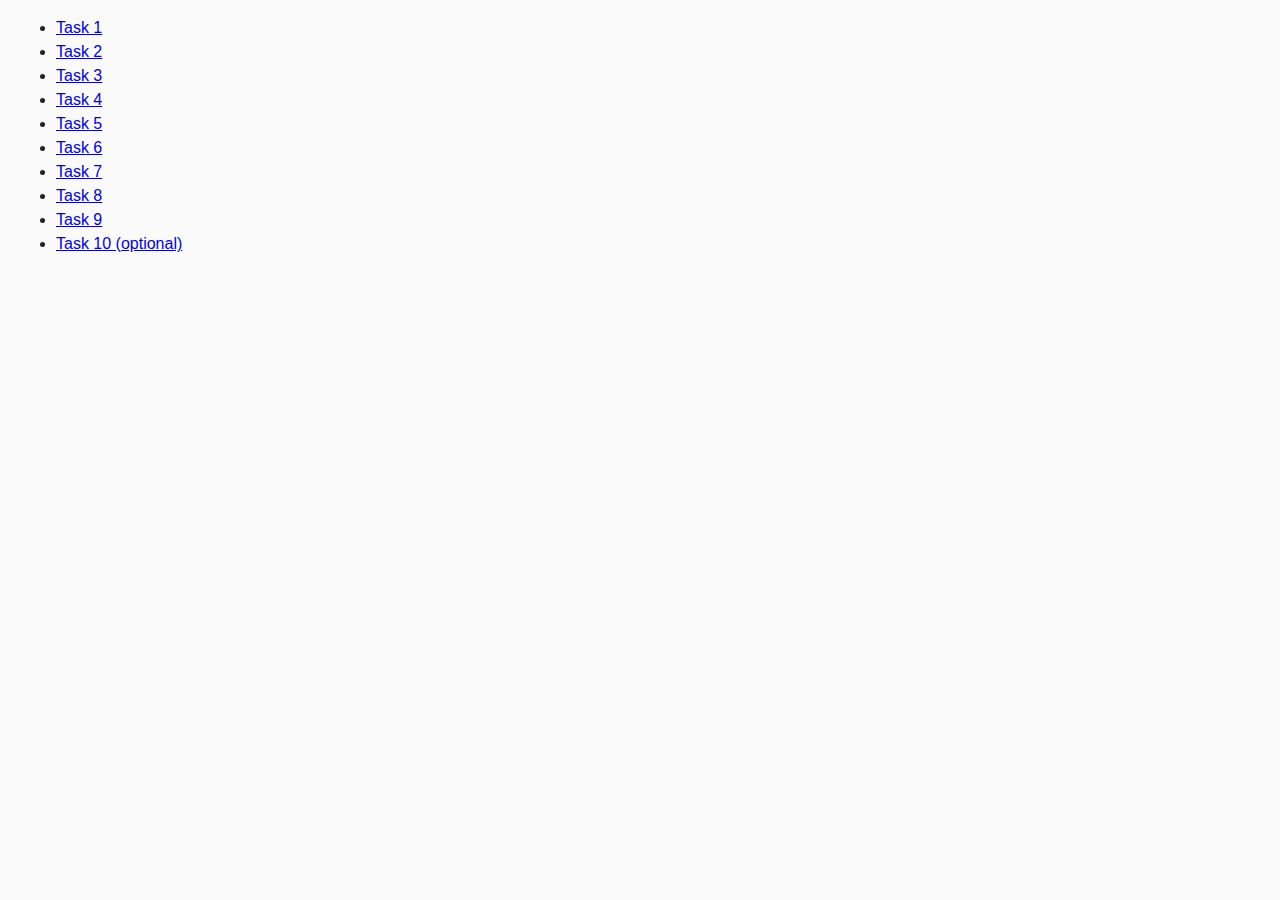
<file: index.html>
<!DOCTYPE html>
<html lang="ru">
  <head>
    <meta charset="UTF-8" />
    <meta http-equiv="X-UA-Compatible" content="IE=edge" />
    <meta name="viewport" content="width=device-width, initial-scale=1.0" />
    <title>Homework 6</title>
    <link rel="stylesheet" href="css/common.css" />
  </head>
  <body>
    <ul>
      <li><a href="task-01.html">Task 1</a></li>
      <li><a href="task-02.html">Task 2</a></li>
      <li><a href="task-03.html">Task 3</a></li>
      <li><a href="task-04.html">Task 4</a></li>
      <li><a href="task-05.html">Task 5</a></li>
      <li><a href="task-06.html">Task 6</a></li>
      <li><a href="task-07.html">Task 7</a></li>
      <li><a href="task-08.html">Task 8</a></li>
      <li><a href="task-09.html">Task 9</a></li>
      <li><a href="task-10.html">Task 10 (optional)</a></li>
    </ul>
  </body>
</html>
</file>
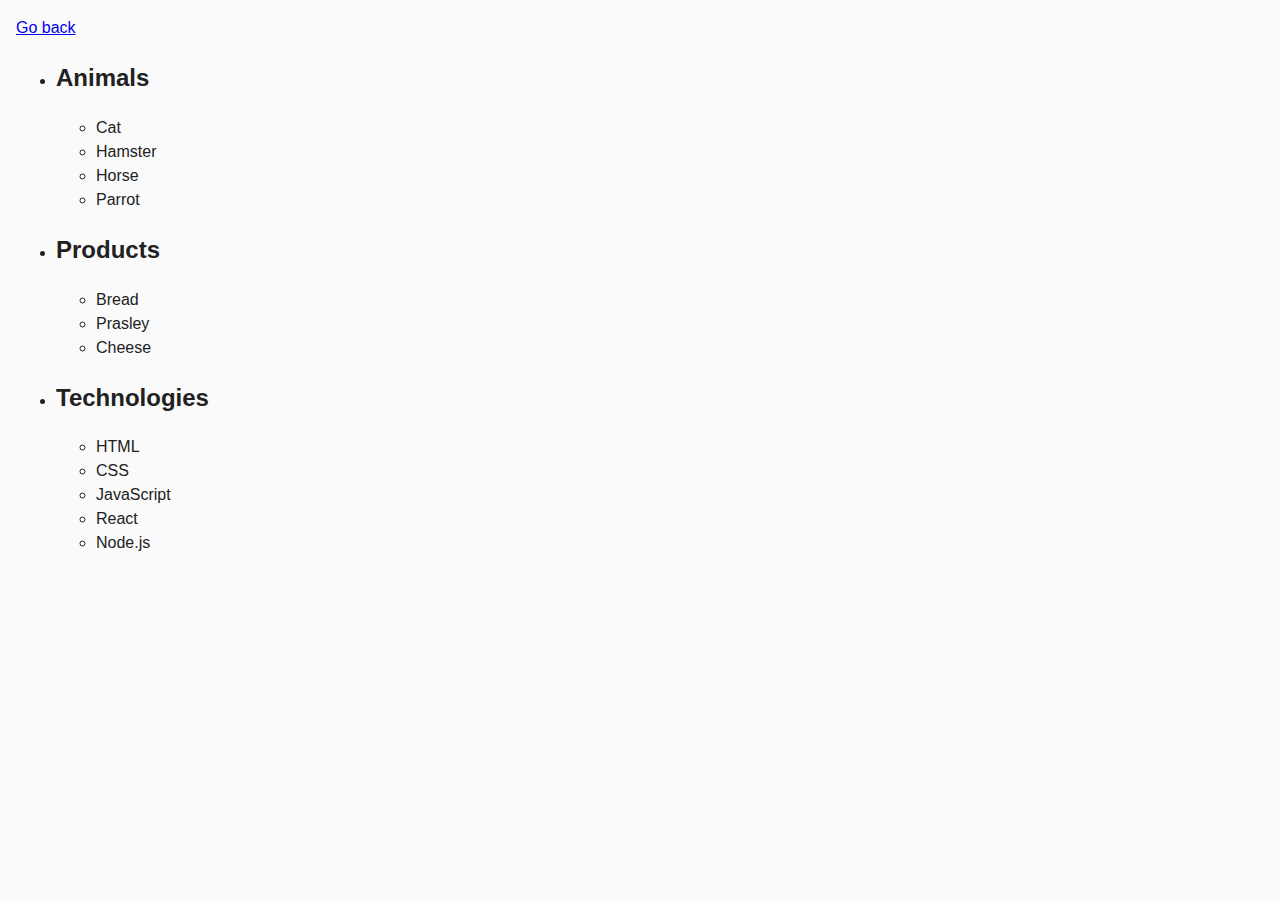
<file: task-01.html>
<!DOCTYPE html>
<html lang="ru">
  <head>
    <meta charset="UTF-8" />
    <meta http-equiv="X-UA-Compatible" content="IE=edge" />
    <meta name="viewport" content="width=device-width, initial-scale=1.0" />
    <title>Task 1</title>
    <link rel="stylesheet" href="css/common.css" />
  </head>
  <body>
    <p><a href="index.html">Go back</a></p>

    <ul id="categories">
      <li class="item">
        <h2>Animals</h2>

        <ul>
          <li>Cat</li>
          <li>Hamster</li>
          <li>Horse</li>
          <li>Parrot</li>
        </ul>
      </li>
      <li class="item">
        <h2>Products</h2>

        <ul>
          <li>Bread</li>
          <li>Prasley</li>
          <li>Cheese</li>
        </ul>
      </li>
      <li class="item">
        <h2>Technologies</h2>

        <ul>
          <li>HTML</li>
          <li>CSS</li>
          <li>JavaScript</li>
          <li>React</li>
          <li>Node.js</li>
        </ul>
      </li>
    </ul>

    <script src="js/task-01.js" type="module"></script>
  </body>
</html>
</file>
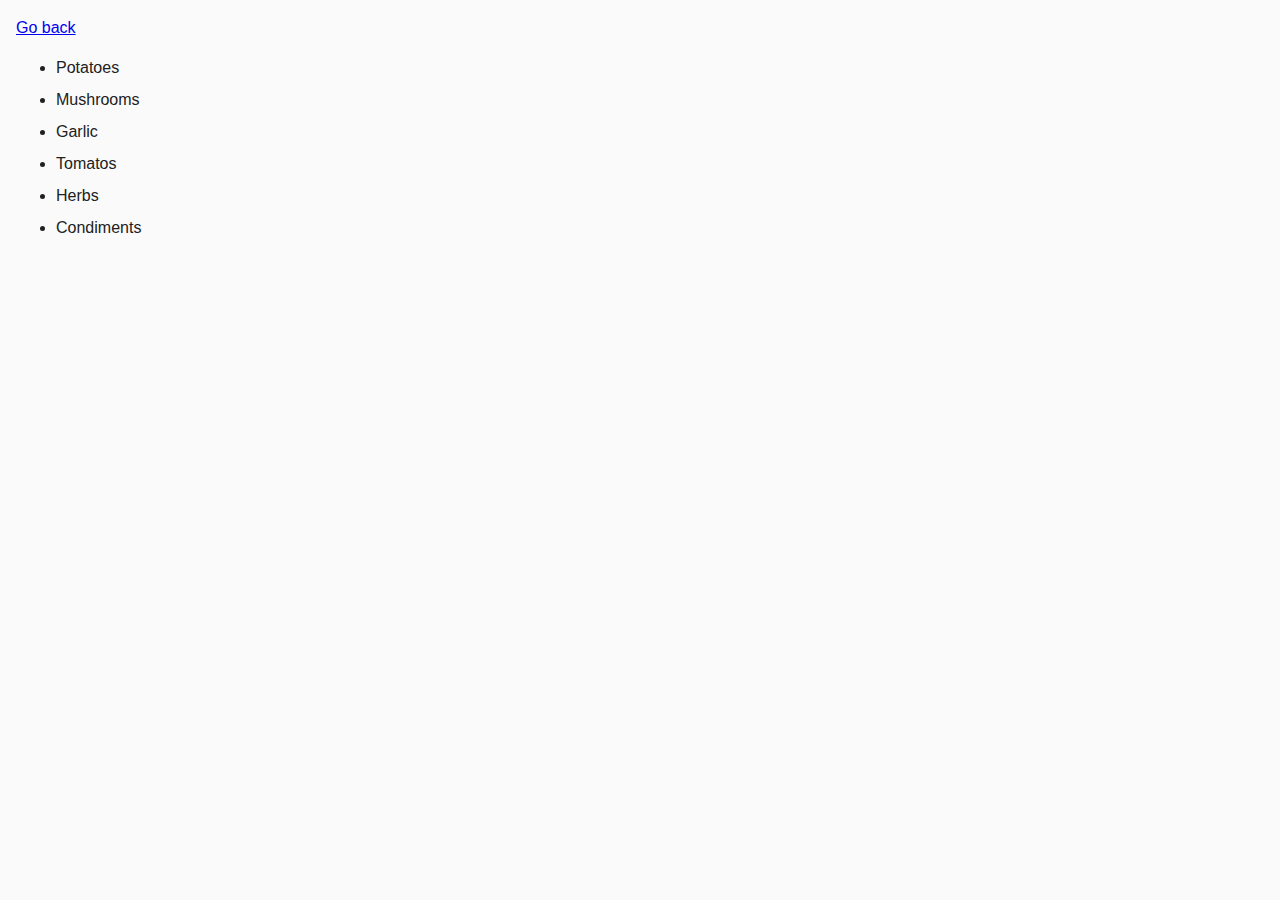
<file: task-02.html>
<!DOCTYPE html>
<html lang="ru">
  <head>
    <meta charset="UTF-8" />
    <meta http-equiv="X-UA-Compatible" content="IE=edge" />
    <meta name="viewport" content="width=device-width, initial-scale=1.0" />
    <title>Task 2</title>
    <link rel="stylesheet" href="css/common.css" />
    <style>
      .item {
        font-weight: 500;
      }

      .item:not(:last-child) {
        margin-bottom: 8px;
      }
    </style>
  </head>
  <body>
    <p><a href="index.html">Go back</a></p>

    <ul id="ingredients"></ul>

    <script src="js/task-02.js" type="module"></script>
  </body>
</html>
</file>
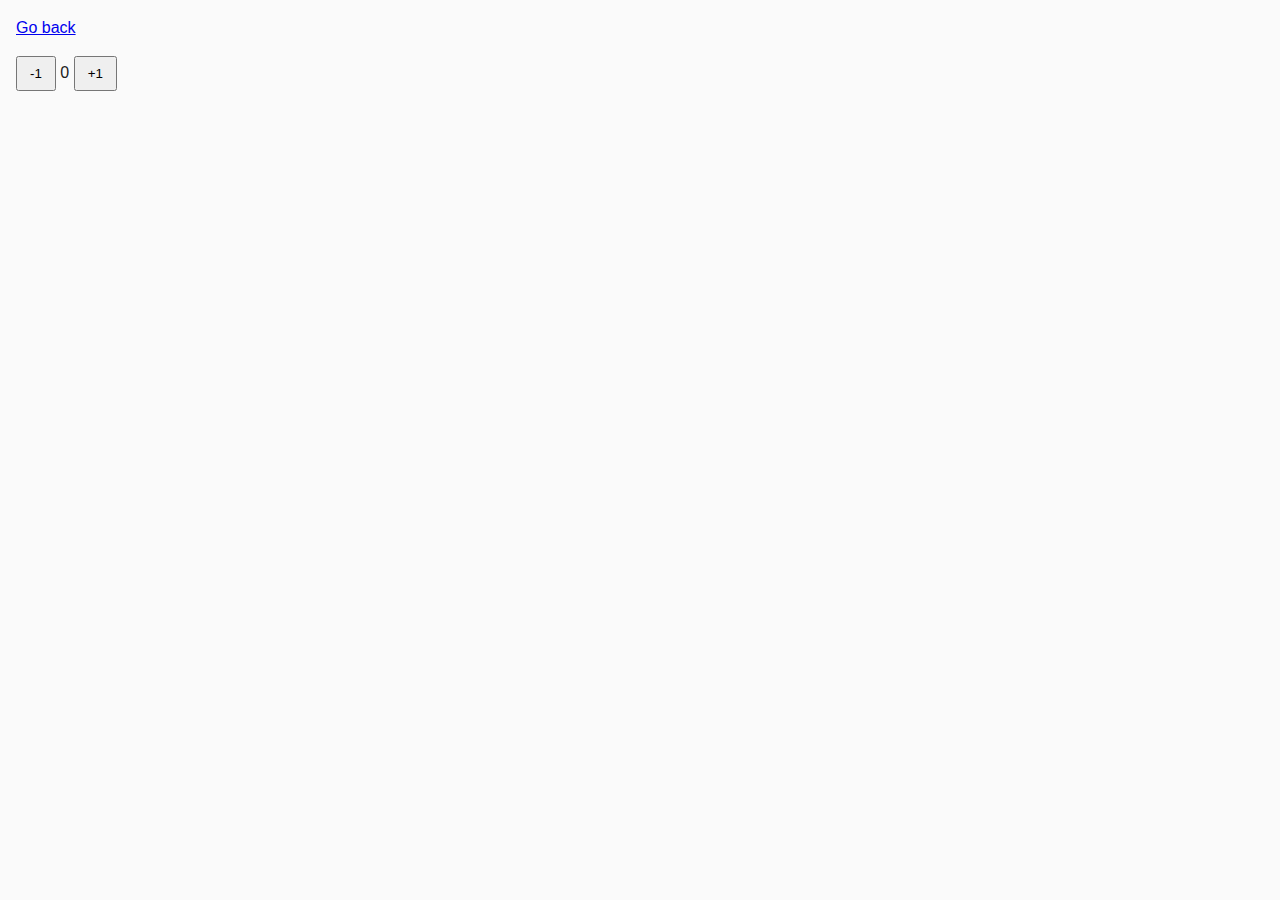
<file: task-04.html>
<!DOCTYPE html>
<html lang="ru">
  <head>
    <meta charset="UTF-8" />
    <meta http-equiv="X-UA-Compatible" content="IE=edge" />
    <meta name="viewport" content="width=device-width, initial-scale=1.0" />
    <title>Task 4</title>
    <link rel="stylesheet" href="css/common.css" />
  </head>
  <body>
    <p><a href="index.html">Go back</a></p>

    <div id="counter">
      <button type="button" data-action="decrement">-1</button>
      <span id="value">0</span>
      <button type="button" data-action="increment">+1</button>
    </div>

    <script src="js/task-04.js" type="module"></script>
  </body>
</html>
</file>
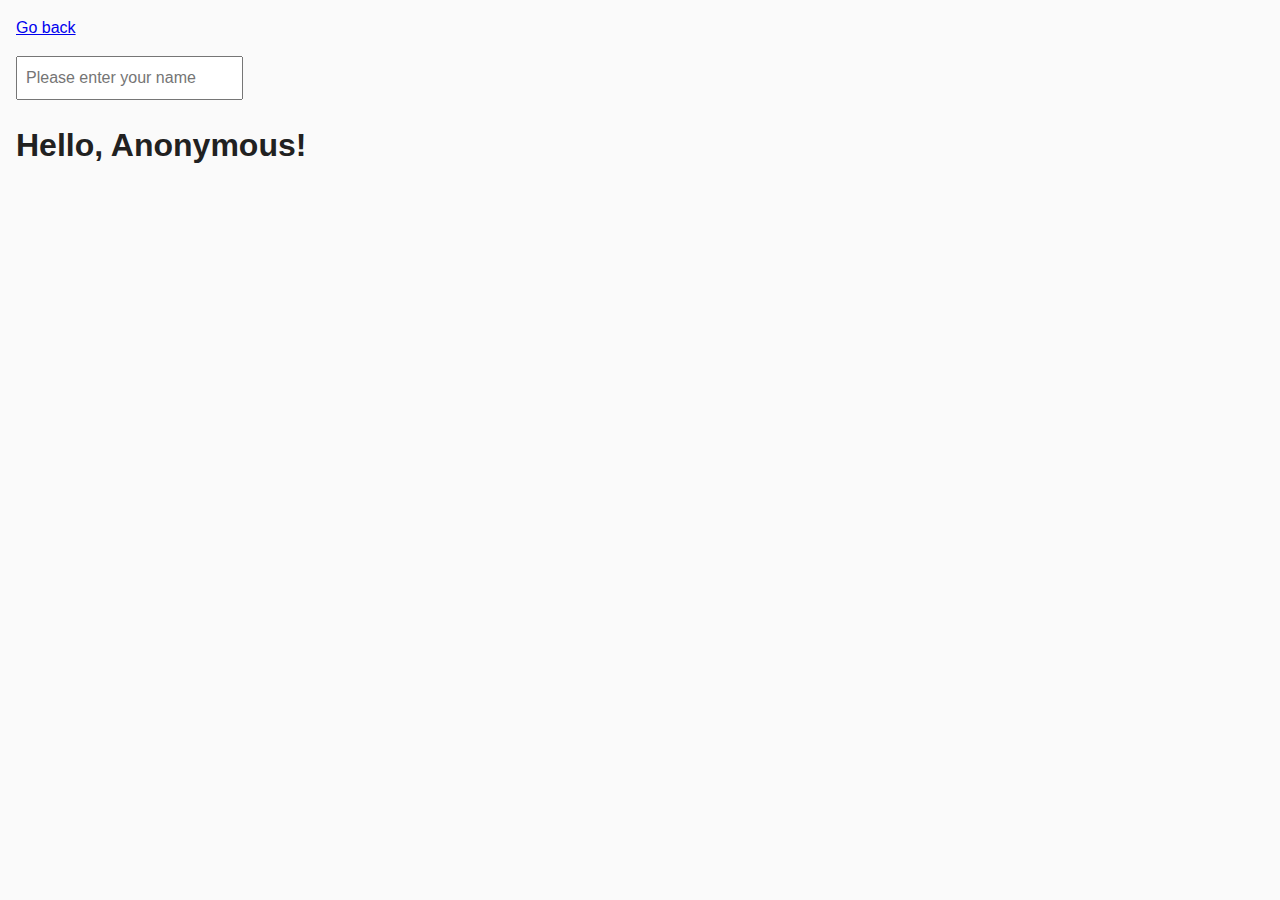
<file: task-05.html>
<!DOCTYPE html>
<html lang="ru">
  <head>
    <meta charset="UTF-8" />
    <meta http-equiv="X-UA-Compatible" content="IE=edge" />
    <meta name="viewport" content="width=device-width, initial-scale=1.0" />
    <title>Task 5</title>
    <link rel="stylesheet" href="css/common.css" />
  </head>
  <body>
    <p><a href="index.html">Go back</a></p>

    <input type="text" id="name-input" placeholder="Please enter your name" />
    <h1>Hello, <span id="name-output">Anonymous</span>!</h1>

    <script src="js/task-05.js" type="module"></script>
  </body>
</html>
</file>
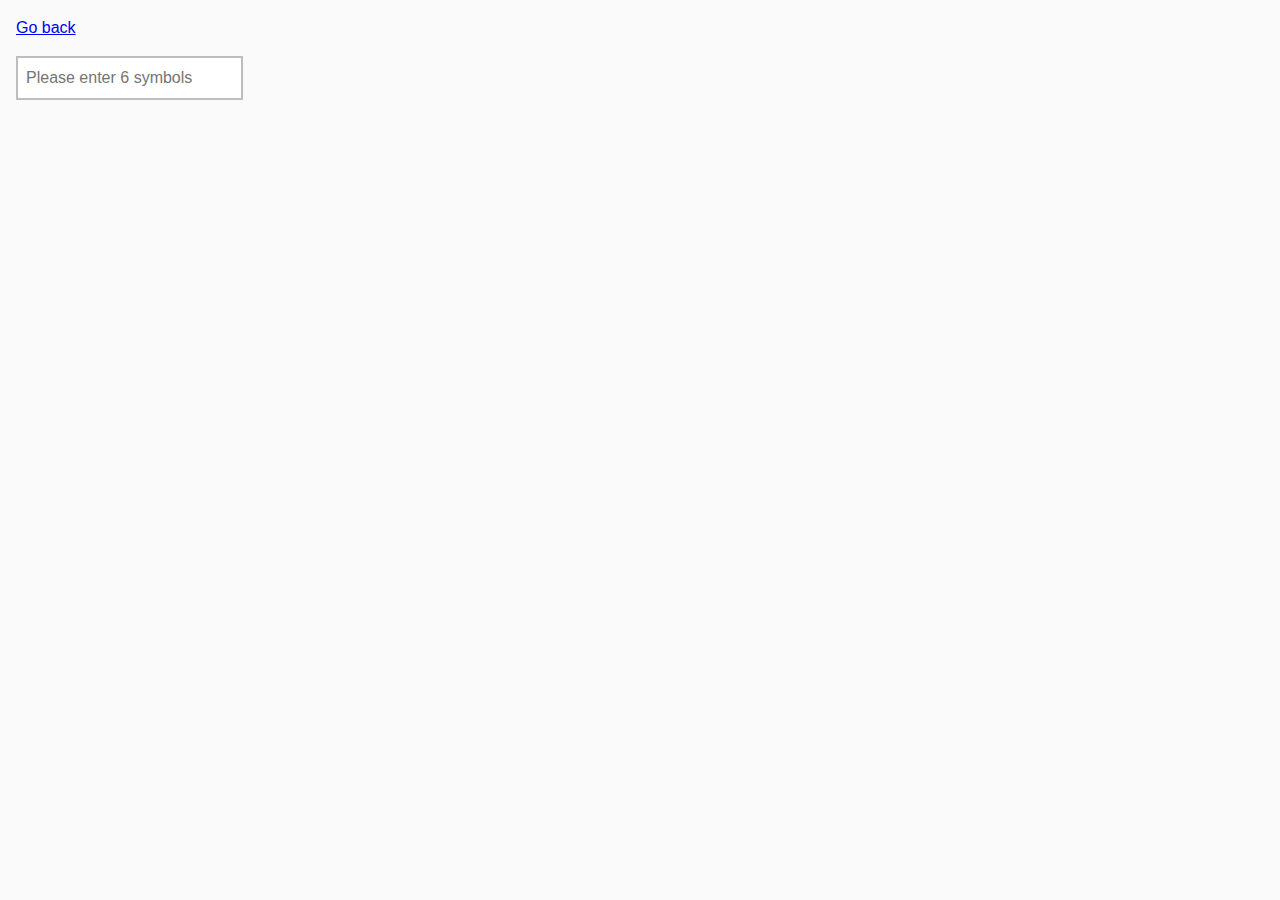
<file: task-06.html>
<!DOCTYPE html>
<html lang="ru">
  <head>
    <meta charset="UTF-8" />
    <meta http-equiv="X-UA-Compatible" content="IE=edge" />
    <meta name="viewport" content="width=device-width, initial-scale=1.0" />
    <title>Task 6</title>
    <link rel="stylesheet" href="css/common.css" />
    <style>
      #validation-input {
        border: 2px solid #bdbdbd;
      }

      #validation-input.valid {
        border-color: #4caf50;
      }

      #validation-input.invalid {
        border-color: #f44336;
      }
    </style>
  </head>
  <body>
    <p><a href="index.html">Go back</a></p>

    <input
      type="text"
      id="validation-input"
      data-length="6"
      placeholder="Please enter 6 symbols"
    />

    <script src="js/task-06.js" type="module"></script>
  </body>
</html>
</file>
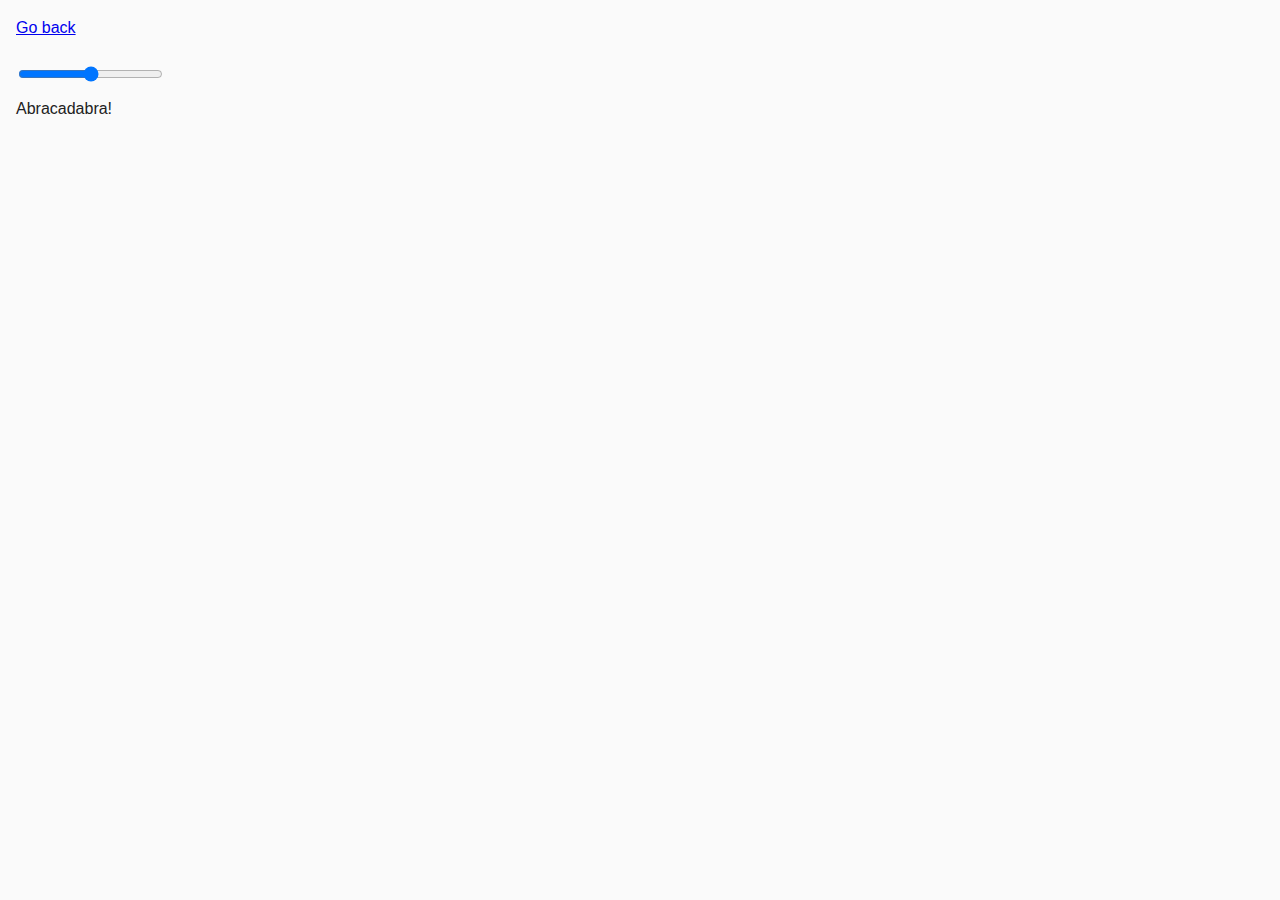
<file: task-07.html>
<!DOCTYPE html>
<html lang="ru">
  <head>
    <meta charset="UTF-8" />
    <meta http-equiv="X-UA-Compatible" content="IE=edge" />
    <meta name="viewport" content="width=device-width, initial-scale=1.0" />
    <title>Task 7</title>
    <link rel="stylesheet" href="css/common.css" />
  </head>
  <body>
    <p><a href="index.html">Go back</a></p>

    <input id="font-size-control" type="range" min="16" max="96" />
    <br />
    <span id="text">Abracadabra!</span>

    <script src="js/task-07.js" type="module"></script>
  </body>
</html>
</file>
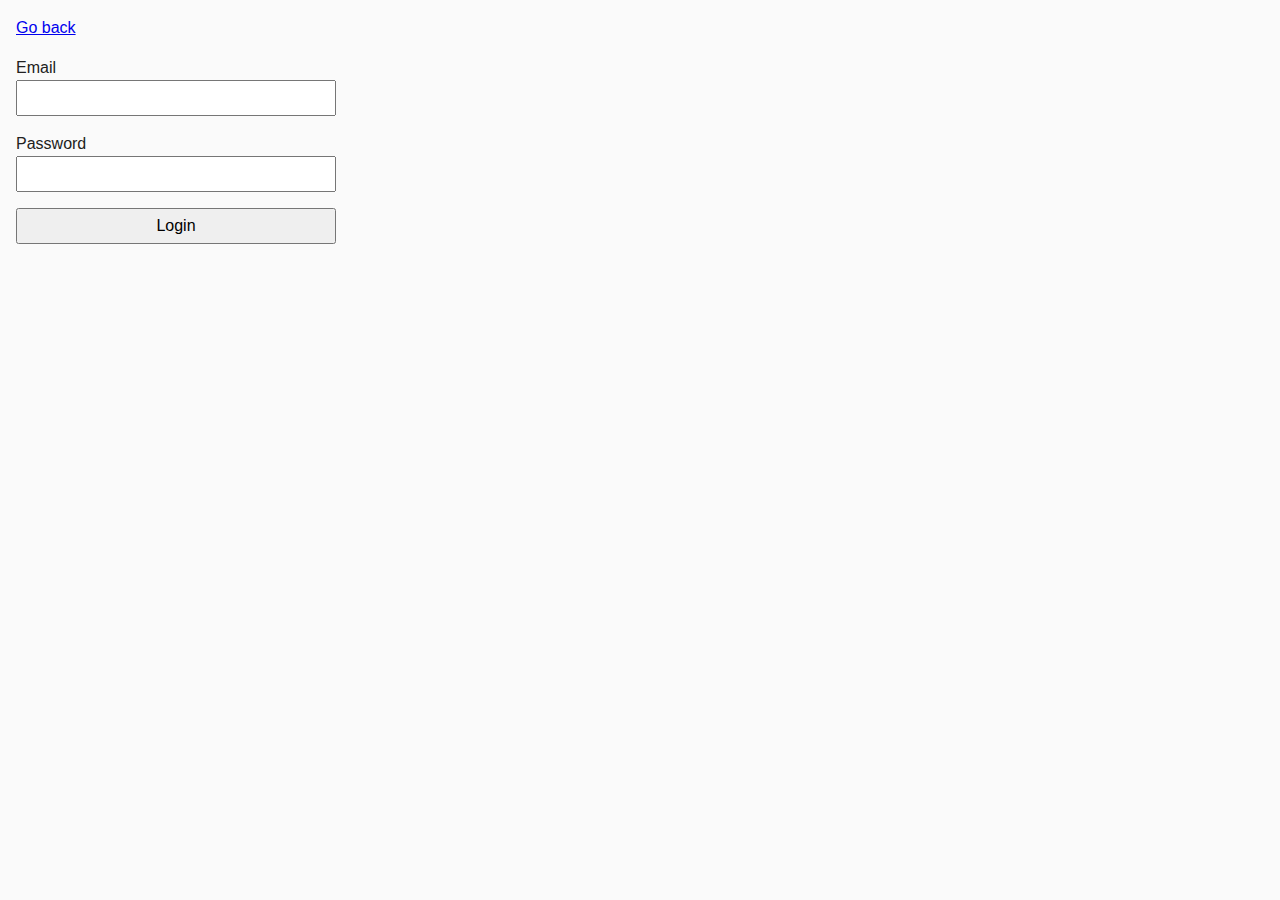
<file: task-08.html>
<!DOCTYPE html>
<html lang="ru">
  <head>
    <meta charset="UTF-8" />
    <meta http-equiv="X-UA-Compatible" content="IE=edge" />
    <meta name="viewport" content="width=device-width, initial-scale=1.0" />
    <title>Task 8</title>
    <link rel="stylesheet" href="css/common.css" />
    <style>
      .login-form {
        max-width: 320px;
        display: flex;
        flex-direction: column;
      }

      .login-form label {
        margin-bottom: 16px;
      }

      .login-form input,
      .login-form button {
        width: 100%;
        padding: 4px;
        font: inherit;
      }
    </style>
  </head>
  <body>
    <p><a href="index.html">Go back</a></p>

    <form class="login-form">
      <label>
        Email
        <input type="email" name="email" />
      </label>
      <label>
        Password
        <input type="password" name="password" />
      </label>
      <button type="submit">Login</button>
    </form>

    <script src="js/task-08.js" type="module"></script>
  </body>
</html>
</file>
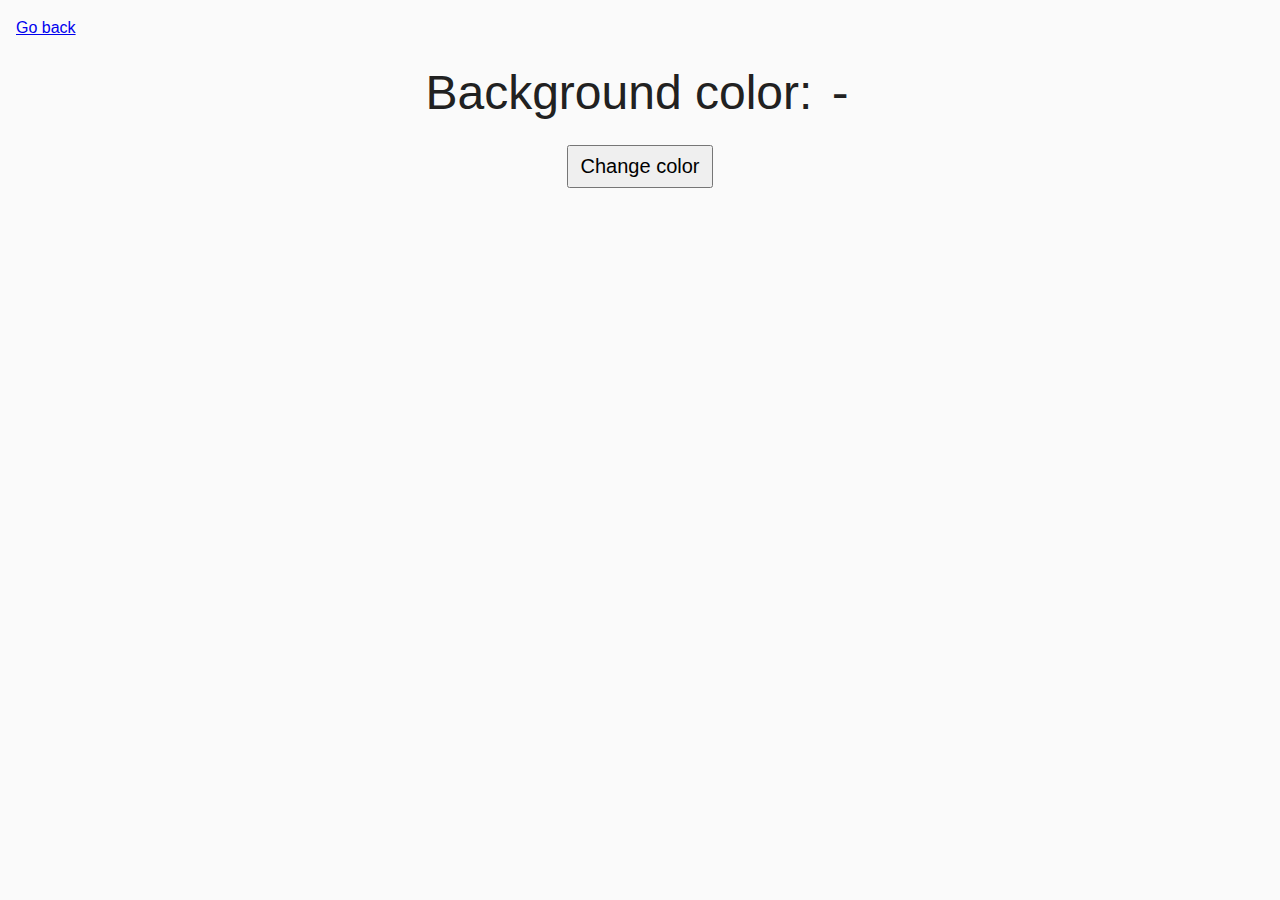
<file: task-09.html>
<!DOCTYPE html>
<html lang="ru">
  <head>
    <meta charset="UTF-8" />
    <meta http-equiv="X-UA-Compatible" content="IE=edge" />
    <meta name="viewport" content="width=device-width, initial-scale=1.0" />
    <title>Task 9</title>
    <link rel="stylesheet" href="css/common.css" />
    <style>
      .widget {
        text-align: center;
      }

      .widget p {
        margin-top: 0;
        margin-bottom: 16px;
        font-size: 48px;
      }

      .widget span {
        font-family: monospace;
      }

      .widget button {
        padding: 8px 12px;
        font-size: 20px;
        cursor: pointer;
      }
    </style>
  </head>
  <body>
    <p><a href="index.html">Go back</a></p>

    <div class="widget">
      <p>Background color: <span class="color">-</span></p>
      <button type="button" class="change-color">Change color</button>
    </div>

    <script src="js/task-09.js" type="module"></script>
  </body>
</html>
</file>
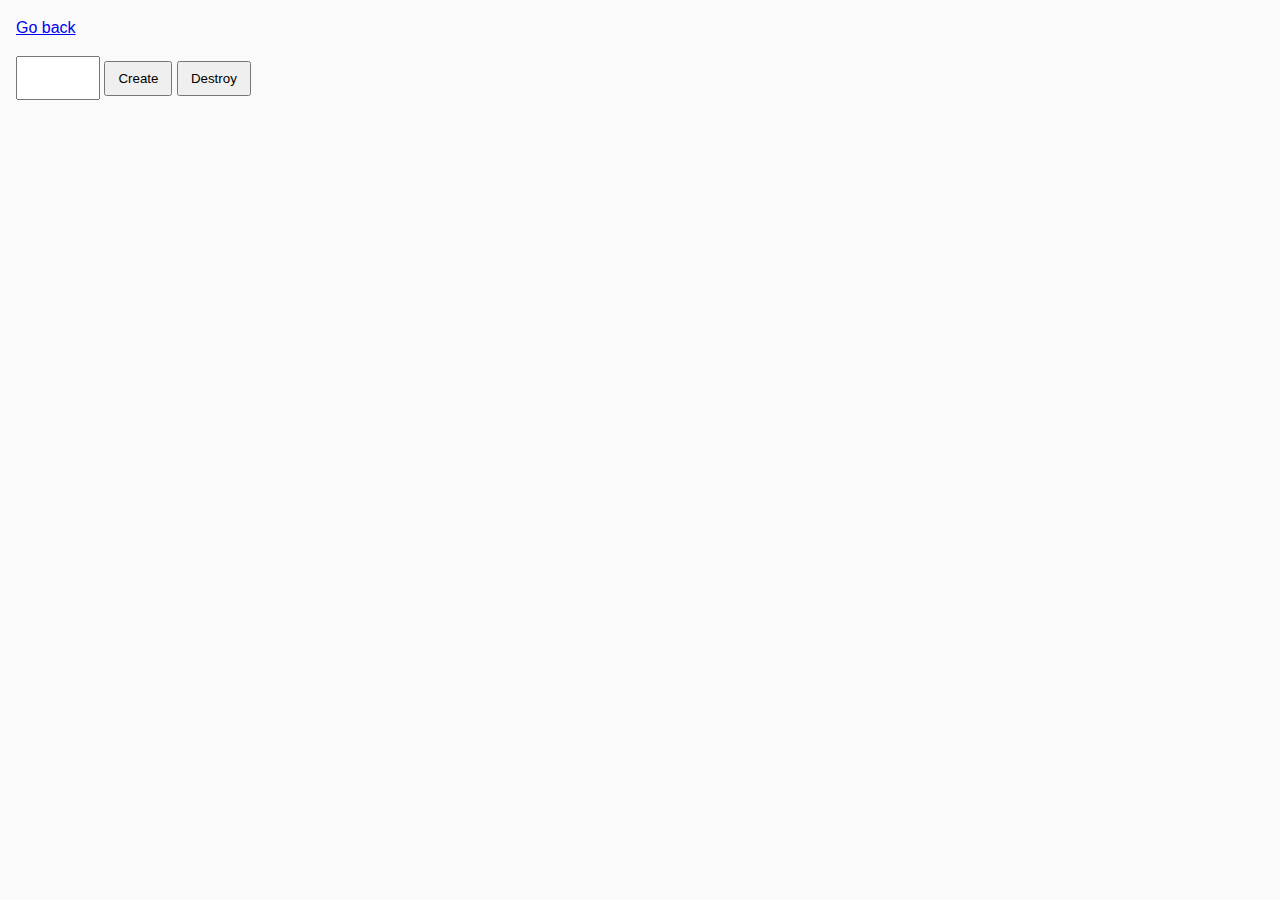
<file: task-10.html>
<!DOCTYPE html>
<html lang="ru">
  <head>
    <meta charset="UTF-8" />
    <meta http-equiv="X-UA-Compatible" content="IE=edge" />
    <meta name="viewport" content="width=device-width, initial-scale=1.0" />
    <title>Task 10 (optional)</title>
    <link rel="stylesheet" href="css/common.css" />
  </head>
  <body>
    <p><a href="index.html">Go back</a></p>

    <div id="controls">
      <input type="number" min="1" max="100" step="1" />
      <button type="button" data-create>Create</button>
      <button type="button" data-destroy>Destroy</button>
    </div>

    <div id="boxes"></div>

    <script src="js/task-10.js" type="module"></script>
  </body>
</html>
</file>
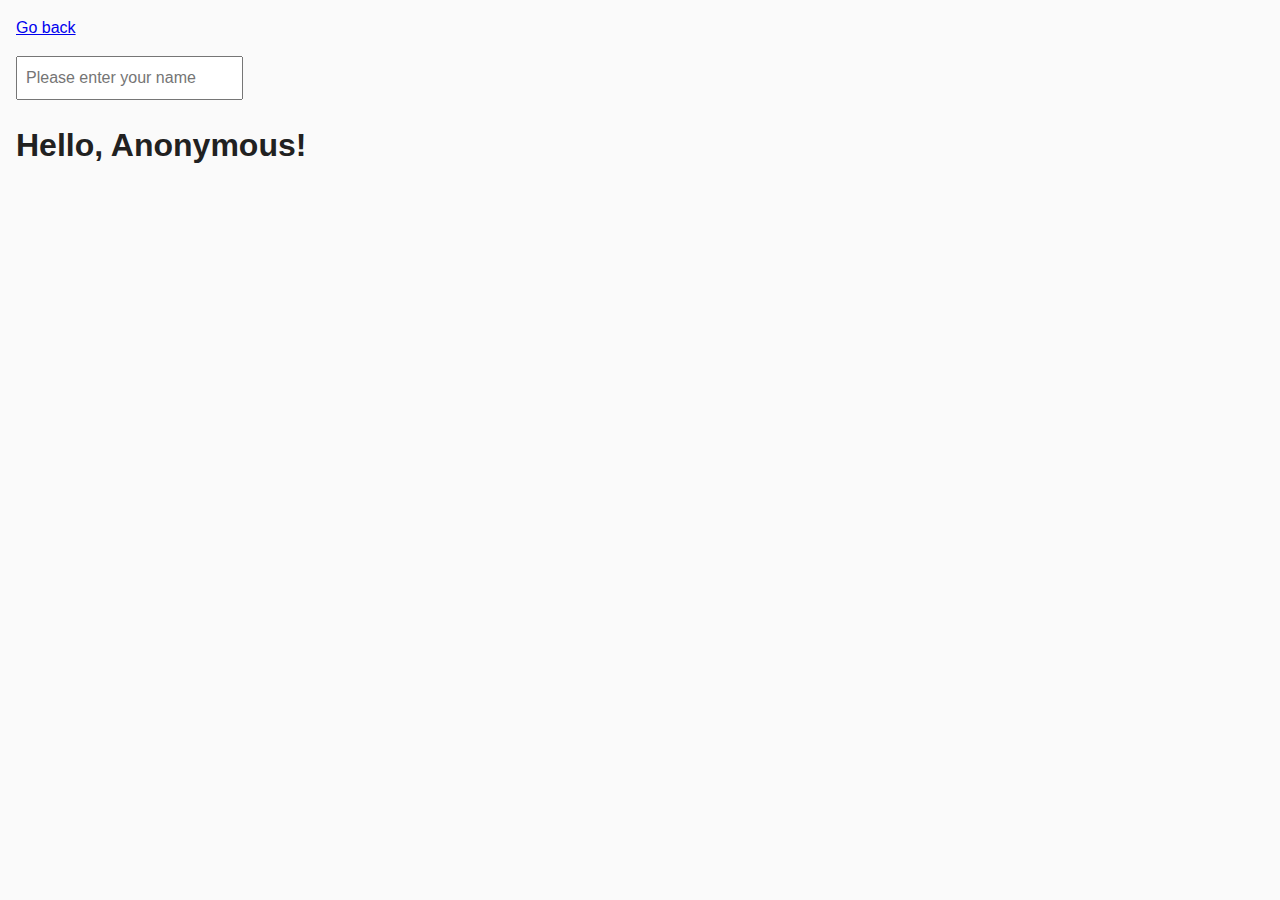
<file: task05.html>
<!DOCTYPE html>
<html lang="ru">
  <head>
    <meta charset="UTF-8" />
    <meta http-equiv="X-UA-Compatible" content="IE=edge" />
    <meta name="viewport" content="width=device-width, initial-scale=1.0" />
    <title>Task 5</title>
    <link rel="stylesheet" href="css/common.css" />
  </head>
  <body>
    <p><a href="/index.html">Go back</a></p>

    <input type="text" id="name-input" placeholder="Please enter your name" />
    <h1>Hello, <span id="name-output">Anonymous</span>!</h1>

    <script src="./task05.html" type="module"></script>
  </body>
</html>
</file>
<file: css/common.css>
* {
  box-sizing: border-box;
}

body {
  margin: 16px;
  font-family: -apple-system, BlinkMacSystemFont, 'Segoe UI', Roboto, Oxygen,
    Ubuntu, Cantarell, 'Open Sans', 'Helvetica Neue', sans-serif;
  -webkit-font-smoothing: antialiased;
  -moz-osx-font-smoothing: grayscale;
  background-color: #fafafa;
  color: #212121;
  line-height: 1.5;
}

input {
  padding: 8px;
  font: inherit;
}

button {
  padding: 8px 12px;
  cursor: pointer;
}
.gallery {
  display: flex;
  flex-wrap: wrap;
  gap: 30px;
  width: 1260px;
  margin-left: auto;
  margin-right: auto;
}
</file>
